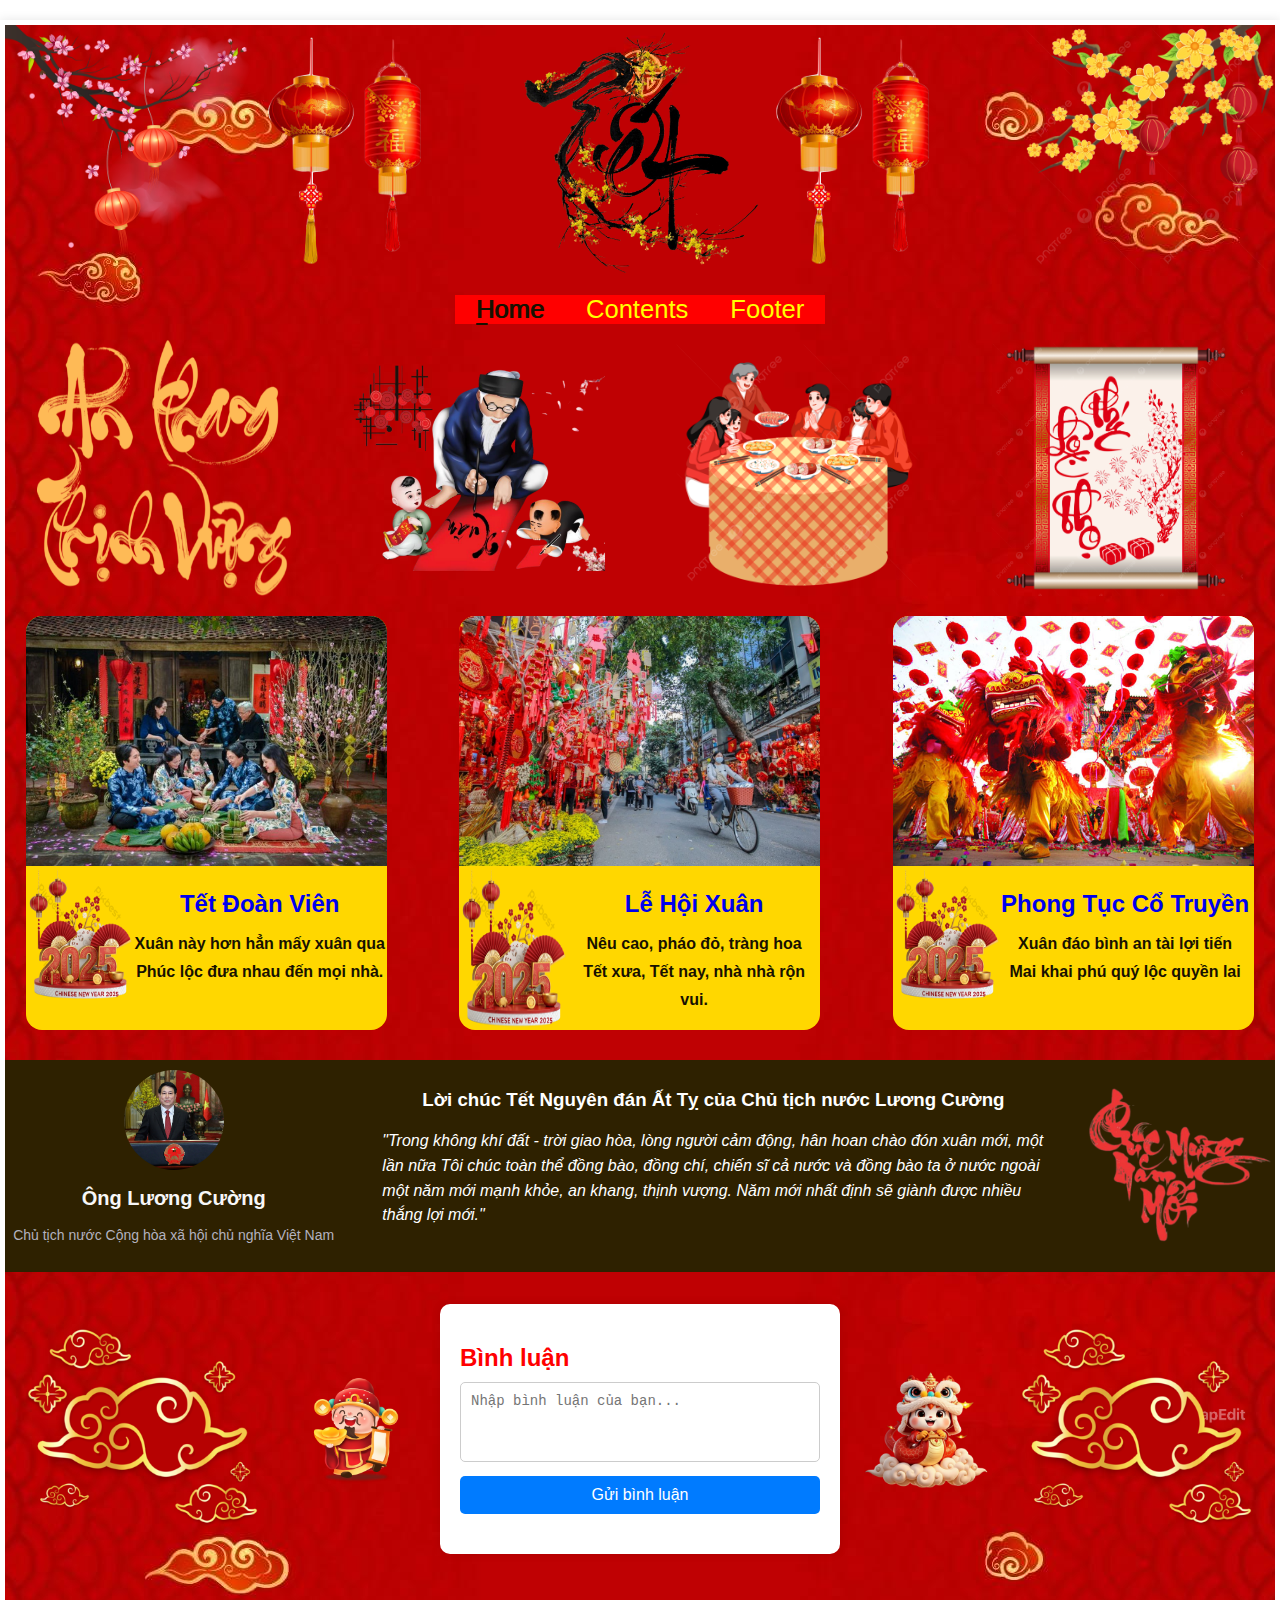
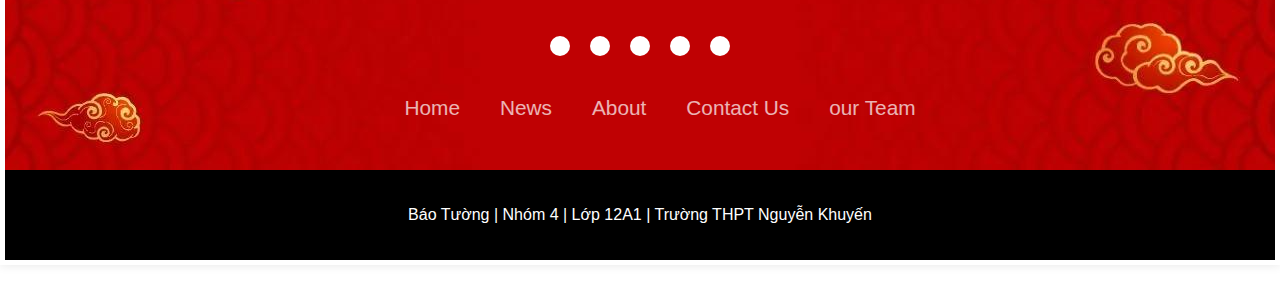
<file: index.html>
<!DOCTYPE html>
<html lang="vi">
  <head>
    <meta charset="UTF-8" />
    <meta name="viewport" content="width=device-width, initial-scale=1.0" />
    <title>Báo Tường</title>

    <link rel="stylesheet" href="style.css" />
    <!-- Nhúng Icon -->
    <link
    rel="stylesheet"
    href="https://cdnjs.cloudflare.com/ajax/libs/font-awesome/6.5.1/css/all.min.css"
    integrity="sha512-DTOQO9RWCH3ppGqcWaEA1BIZOC6xxalwEsw9c2QQeAIftl+Vegovlnee1c9QX4TctnWMn13TZye+giMm8e2LwA=="
    crossorigin="anonymous"
    referrerpolicy="no-referrer"
    />
  </head>
  <body>
    <div class="container">
      <div class="header">
        <div class="box">
          <img src="./img/vd.png" alt="" class="deco" />
          <img src="./img/vd10.png" alt="" class="deco" />
          <img src="./img/Tet.png" alt="" class="deco" />
          <img src="./img/vd10.png" alt="" class="deco" />
          <img src="./img/vd2.png" alt="" class="deco" />
        </div>

        <div class="cross" >
          <!-- nav -->
          <!-- nav là thẻ có ngữ nghĩa, giúp trình duyệt biết thành menu hoặc thanh điều hướng -->
          <nav class="nav">
            <ul>
              <li class="active">
                <a href="#!">Home</a>
              </li>
              <li><a href="#section1">Contents</a></li>
              <li><a href="#section2">Footer</a></li>
            </ul>
          </nav>
        </div>
      </div>

      <div class="body">
        <div class="box">
          <img src="./img/vd3.png" alt="" class="deco" />
          <img src="./img/ong-do.png" alt="" class="deco" />
          <img src="./img/vd11.png" alt="" class="deco" />
          <div class="deco thu-phap">
            <img src="./img/vd4.png" alt="" />
          </div>
        </div>

        <div class="blog-list" id="section1">
            <!-- item 1 -->
            <a href="TetDV.html" class="item">
              <img src="./img/anh.jpg" alt="" class="thumb"/>
              <div class="info">
                <img src="./img/info.png" alt="" class="desc">
                <div class="ca-dao">
                  <h2>Tết Đoàn Viên</h2>
                  <h3 class="title">
                    Xuân này hơn hẳn mấy xuân qua <br>
                    Phúc lộc đưa nhau đến mọi nhà.
                  </h3>
                </div>
              </div>
            </a>

            <!-- item 2 -->
            <a href="LHX.html" class="item">
                <img src="./img/anh2.jpg" alt="" class="thumb"/>
              <div class="info">
                <img src="./img/info.png" alt="" class="desc">
                <div class="ca-dao">
                  <h2>Lễ Hội Xuân</h2>
                  <h3 class="title">
                    Nêu cao, pháo đỏ, tràng hoa <br>
                    Tết xưa, Tết nay, nhà nhà rộn vui.
                  </h3>
                </div>
              </div>
            </a>

            <!-- item 3 -->
            <a href="PTCT.html" class="item">
              <img src="./img/anh3.jpg" alt="" class="thumb"/>
              <div class="info">
                <img src="./img/info.png" alt="" class="desc">
                <div class="ca-dao">
                  <h2>Phong Tục Cổ Truyền</h2>
                  <h3 class="title">
                    Xuân đáo bình an tài lợi tiến <br>
                    Mai khai phú quý lộc quyền lai
                  </h3>
                </div>
              </div>
            </a>
      </div>

      <!-- Feedback -->
      <div class="feedback">
        <div class="main-content">
          <div class="feedback-list">
            <div class="feedback-item">
              <!-- Khối bên trái -->
              <div class="info">
                <img
                  src="./img/nhanvat.jpg"
                  alt="Ông Lương Cường"
                  class="avatar"
                />
                <p class="member-name">Ông Lương Cường</p>
                <p class="desc">Chủ tịch nước Cộng hòa xã hội chủ nghĩa Việt Nam
                </p>
              </div>
              <!-- Khối giữa -->
              <div class="content">
                <h3>Lời chúc Tết Nguyên đán Ất Tỵ của Chủ tịch nước Lương Cường</h3>
                <blockquote>
                  "Trong không khí đất - trời giao hòa, lòng người cảm động, hân hoan chào đón xuân mới, một lần nữa Tôi chúc toàn thể đồng bào, đồng chí, chiến sĩ cả nước và đồng bào ta ở nước ngoài một năm mới mạnh khỏe, an khang, thịnh vượng. Năm mới nhất định sẽ giành được nhiều thắng lợi mới."
                </blockquote>
              </div>
              <!-- Khối bên phải -->
              <img src="./img/HPNY.png" alt="" class="deco">
            </div>
          </div>
        </div>
      </div>
    </div>

    <div class="footer" id="section2">
      <div class="comment">
        <img src="./img/vd14.png" alt="" class="cloud">
        <img src="./img/vd9.webp" alt="" class="deco" />
        <div class="comment-box">
          <h2>Bình luận</h2>
          <textarea
            id="commentInput"
            placeholder="Nhập bình luận của bạn..."
          ></textarea>
          <button>Gửi bình luận</button>
    
          <div class="comments-list">
            <ul id="commentList"></ul>
          </div>
        </div>
        <img src="./img/vd13.png" class="deco" />
        <img src="./img/vd14.png" alt="" class="cloud">
      </div>

      <div class="footerContainer">
        <div class="socialIcons">
          <a href=""><i class="fa-brands fa-facebook"></i></a>
          <a href=""><i class="fa-brands fa-instagram"></i></a>
          <a href=""><i class="fa-brands fa-twitter"></i></a>
          <a href=""><i class="fa-brands fa-google-plus"></i></a>
          <a href=""><i class="fa-brands fa-youtube"></i></a>
        </div>
        <div class="footerNav">
          <ul>
            <li><a href="">Home</a></li>
            <li><a href="">News</a></li>
            <li><a href="">About</a></li>
            <li><a href="">Contact Us</a></li>
            <li><a href="">our Team</a></li>
          </ul>
        </div>
      </div>
      <div class="footerBottom">
        <p>
          Báo Tường | Nhóm 4 | Lớp 12A1 | Trường THPT Nguyễn Khuyến
        </p>
      </div>
    </div>
  </body>
</html>
</file>
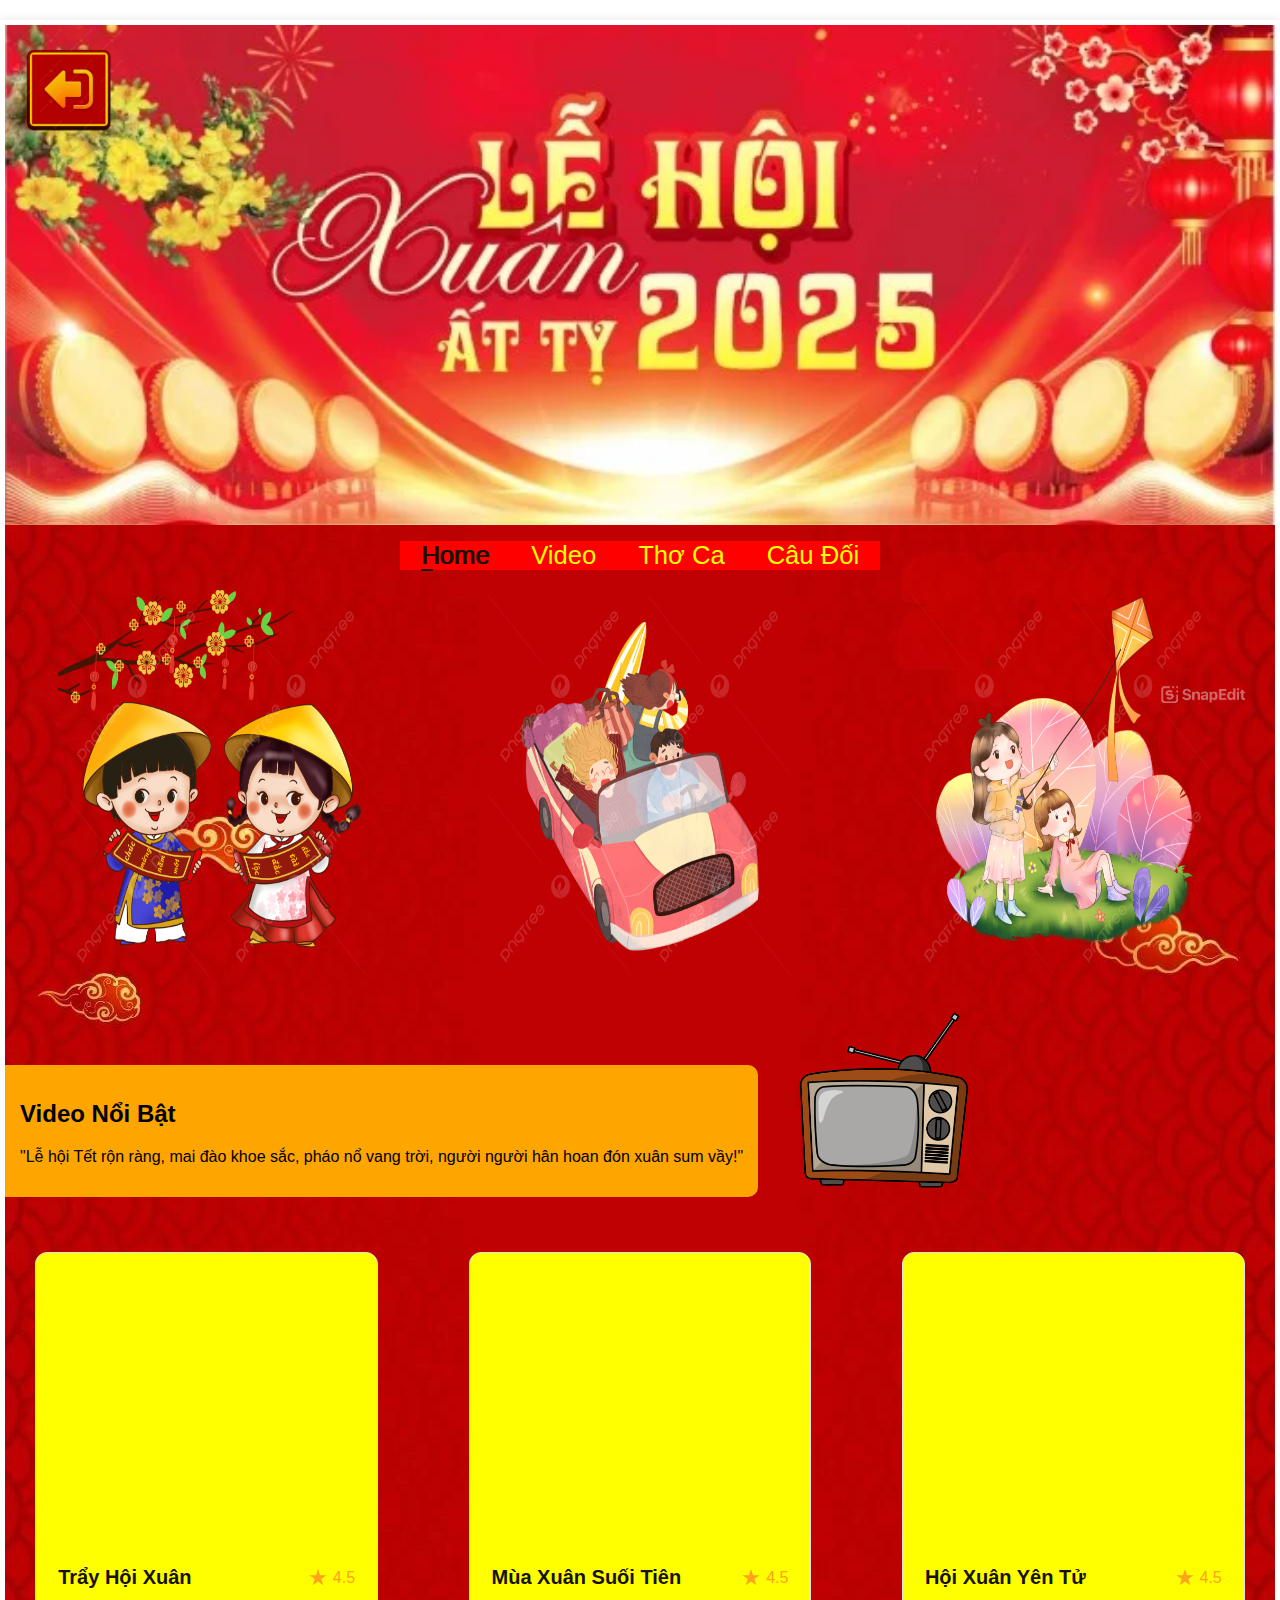
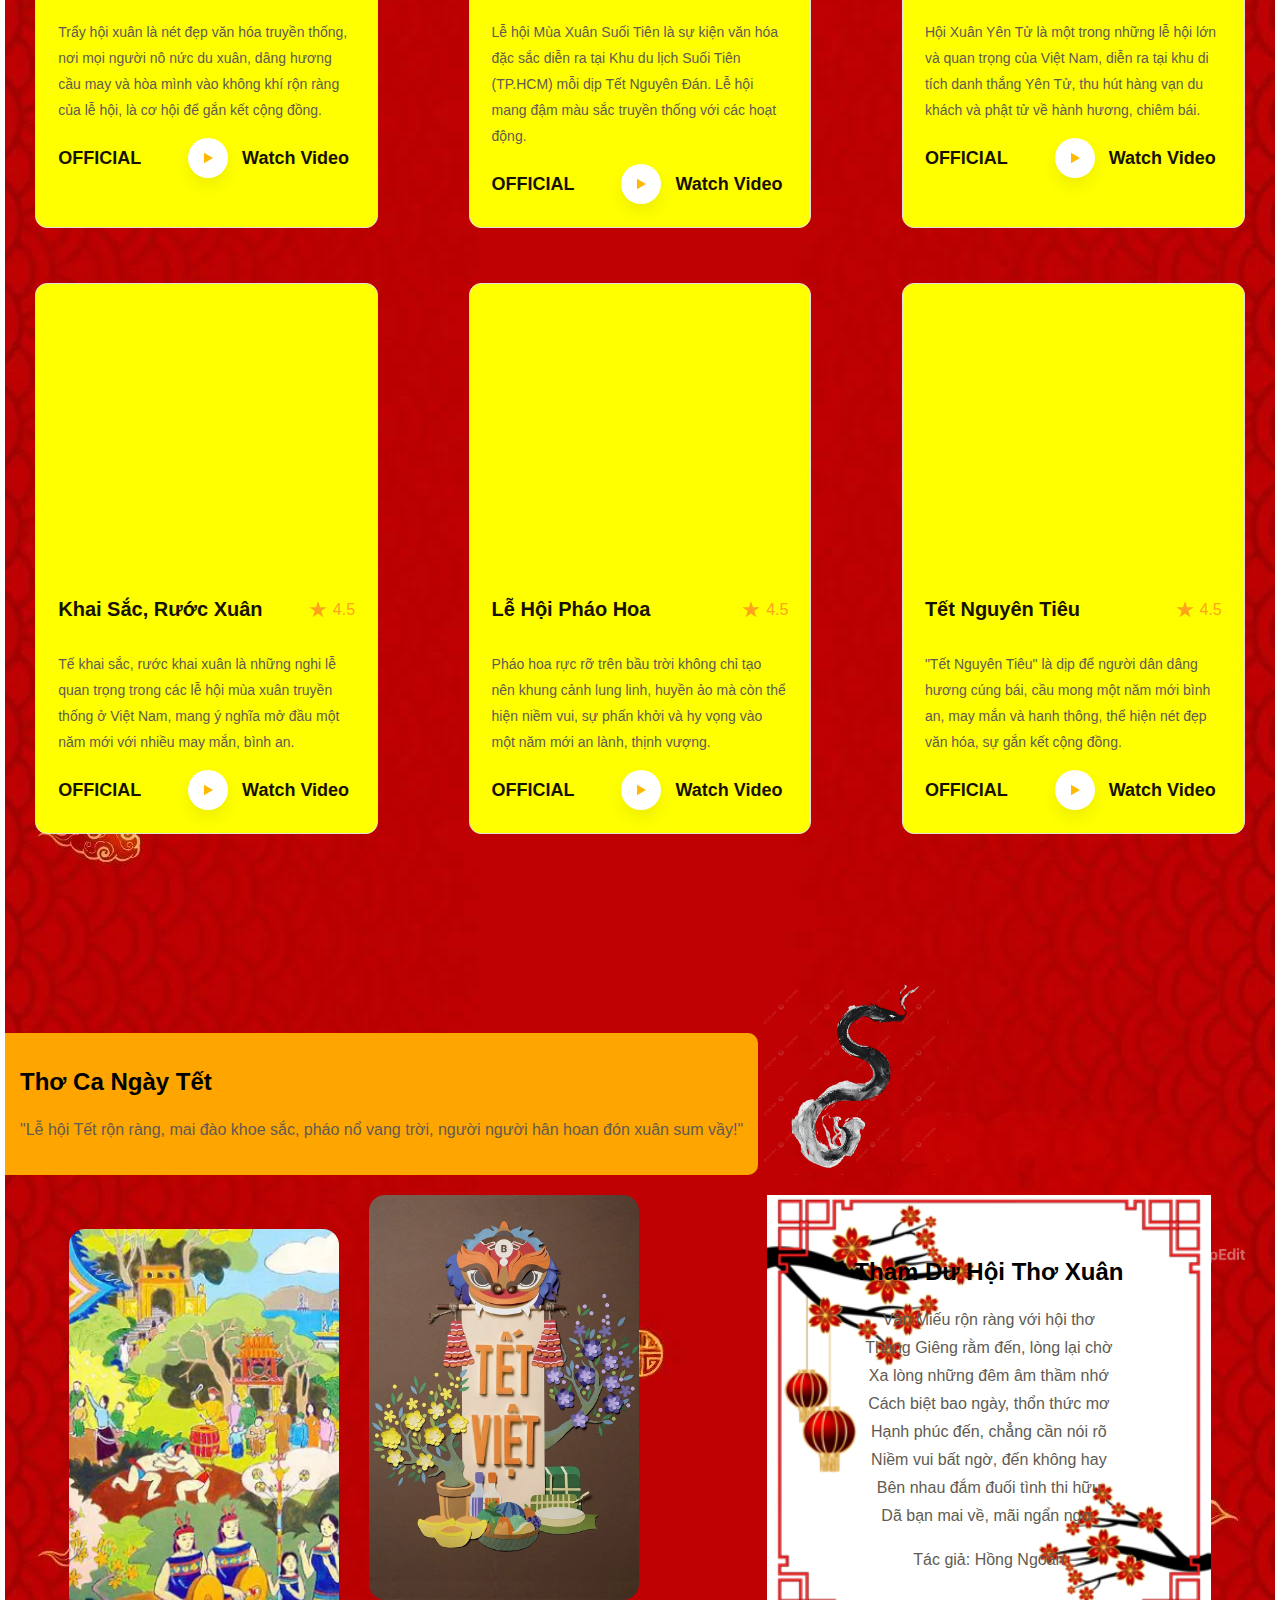
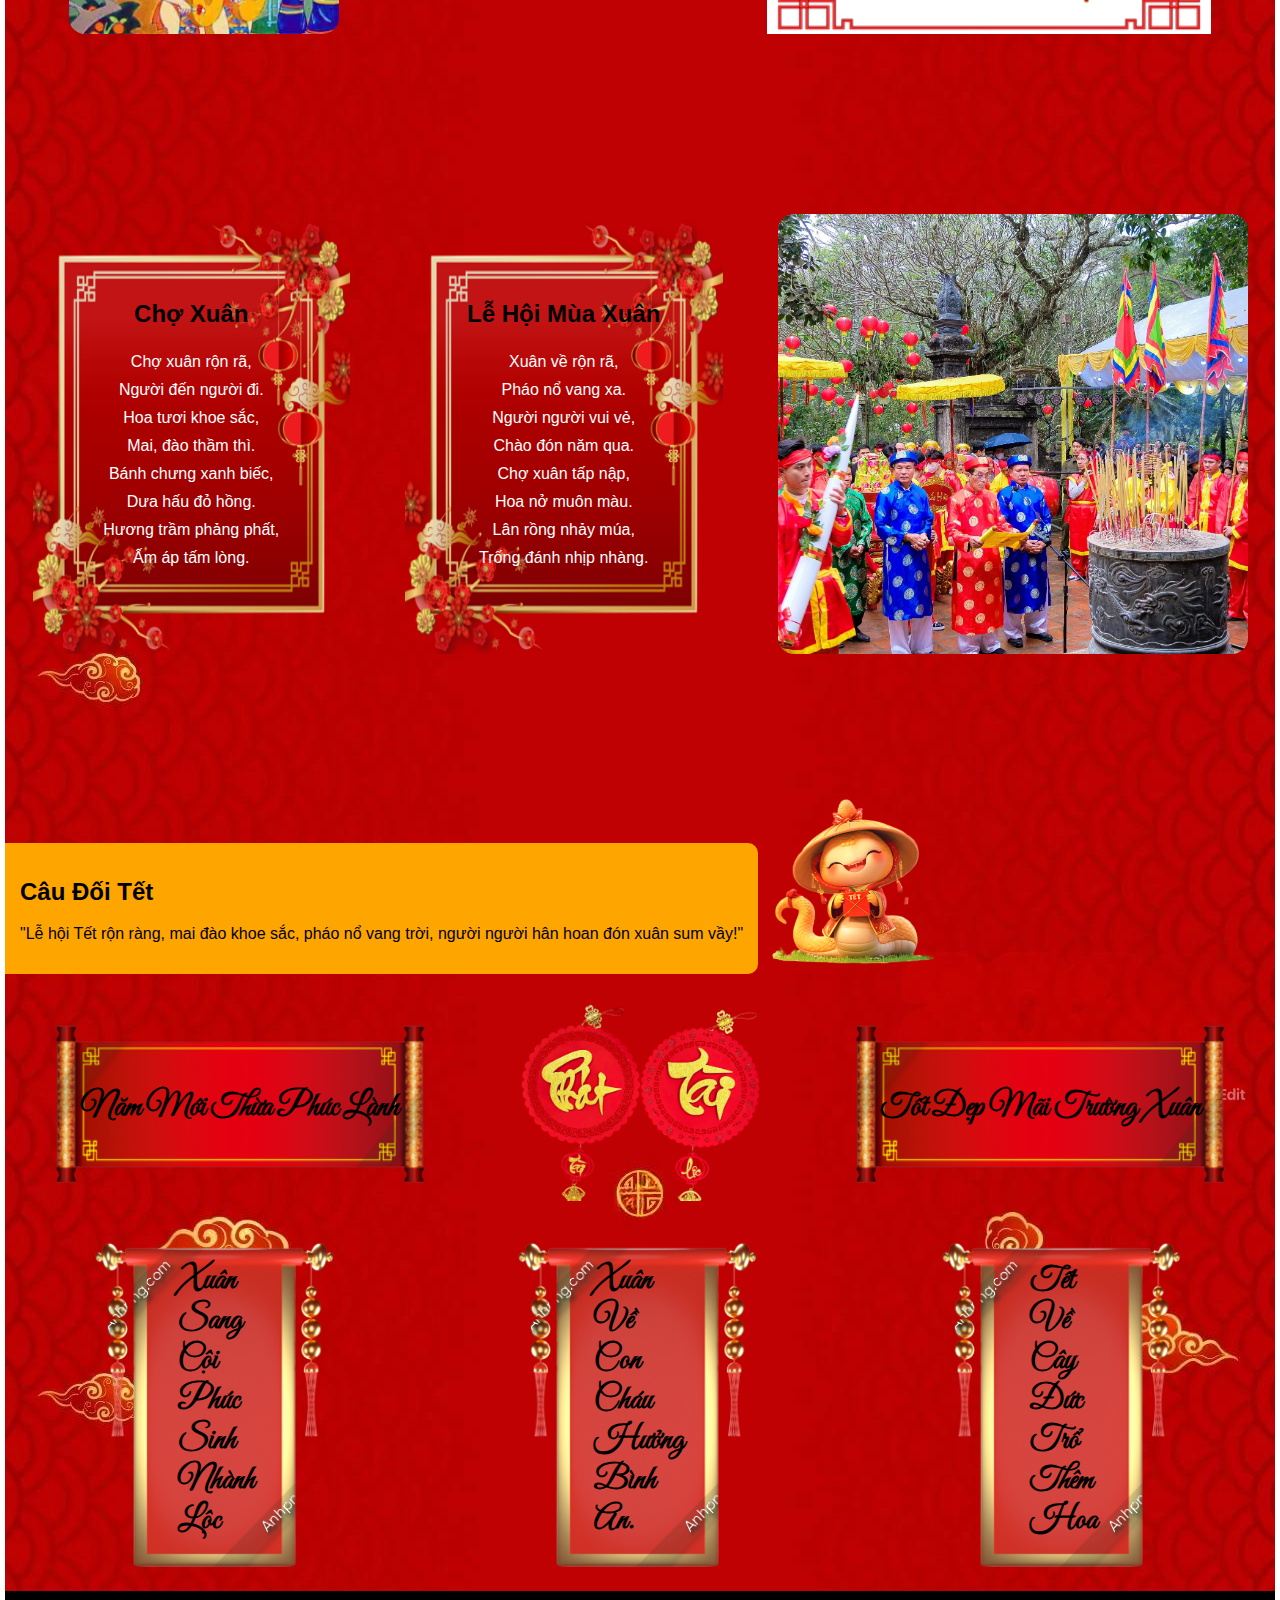
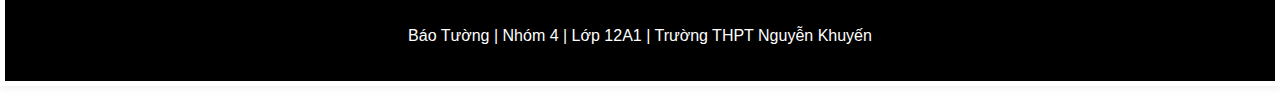
<file: LHX.html>
<!DOCTYPE html>
<html lang="en">
  <head>
    <meta charset="UTF-8" />
    <meta name="viewport" content="width=device-width, initial-scale=1.0" />
    <title>Document</title>
    <link rel="stylesheet" href="LHX.css" />
    <!-- Nhúng font -->
    <link rel="preconnect" href="https://fonts.googleapis.com" />
    <link rel="preconnect" href="https://fonts.gstatic.com" crossorigin />
    <link
      href="https://fonts.googleapis.com/css2?family=Great+Vibes&family=Roboto:ital,wght@0,100..900;1,100..900&display=swap"
      rel="stylesheet"
    />
  </head>
  <body>
    <div class="container">
      <div class="header">
        <a href="index.html"
          ><img src="./img/return.png" alt="" class="return"
        /></a>
      </div>

      <div class="cross">
        <!-- nav -->
        <!-- nav là thẻ có ngữ nghĩa, giúp trình duyệt biết thành menu hoặc thanh điều hướng -->
        <nav class="nav">
          <ul>
            <li class="active">
              <a href="#!">Home</a>
            </li>
            <li><a href="#section1">Video</a></li>
            <li><a href="#section2">Thơ Ca</a></li>
            <li><a href="#section3">Câu Đối</a></li>
          </ul>
        </nav>
      </div>

      <div class="body">
        <!-- Box -->
        <div class="box">
          <img src="./img/children.png" alt="" class="deco" />
          <img src="./img/children3.png" alt="" class="deco" />
          <img src="./img/children2.png" alt="" class="deco" />
        </div>

        <!-- Popular -->
        <div class="popular" id="section1">
          <div class="main-content">
            <div class="popular-top">
              <div class="info">
                <h2 class="heading-lv2">Video Nổi Bật</h2>
                <p class="desc">
                  "Lễ hội Tết rộn ràng, mai đào khoe sắc, pháo nổ vang trời,
                  người người hân hoan đón xuân sum vầy!"
                </p>
              </div>
              <img src="./img/tivi.png" alt="" class="TV" />
            </div>

            <div class="course-list">
              <!-- item 1 -->
              <div class="course-item">
                <!-- Nhúng video youtube -->
                <iframe
                  src="https://www.youtube.com/embed/ASurFkG5PH4?si=QBu2p3Wa4YQLY5zz"
                  title="YouTube video player"
                  frameborder="0"
                  allow="accelerometer; autoplay; clipboard-write; encrypted-media; gyroscope; picture-in-picture; web-share"
                  referrerpolicy="strict-origin-when-cross-origin"
                  allowfullscreen
                  class="thumnb"
                ></iframe>
                <div class="info">
                  <div class="head">
                    <h3 class="title">
                      <a class="line-clamp" href="#!">Trẩy Hội Xuân</a>
                    </h3>
                    <div class="rating">
                      <img src="./img/star.svg" alt="star" class="star" />
                      <span class="value">4.5</span>
                    </div>
                  </div>
                  <p class="desc line-clamp line-2 break-all">
                    Trẩy hội xuân là nét đẹp văn hóa truyền thống, nơi mọi người
                    nô nức du xuân, dâng hương cầu may và hòa mình vào không khí
                    rộn ràng của lễ hội, là cơ hội để gắn kết cộng đồng.
                  </p>
                  <div class="foot">
                    <span class="price">OFFICIAL</span>
                    <button class="watch-video">
                      <div class="icon">
                        <img src="./img/play.svg" alt="" />
                      </div>
                      <span>Watch Video</span>
                    </button>
                  </div>
                </div>
              </div>

              <!-- item 2 -->
              <div class="course-item">
                <!-- Nhúng video youtube -->
                <iframe
                  src="https://www.youtube.com/embed/Kny9CXy464k?si=nEDz3aHPC-3Rlso2"
                  title="YouTube video player"
                  frameborder="0"
                  allow="accelerometer; autoplay; clipboard-write; encrypted-media; gyroscope; picture-in-picture; web-share"
                  referrerpolicy="strict-origin-when-cross-origin"
                  allowfullscreen
                  class="thumnb"
                ></iframe>
                <div class="info">
                  <div class="head">
                    <h3 class="title">
                      <a class="line-clamp" href="#!">Mùa Xuân Suối Tiên</a>
                    </h3>
                    <div class="rating">
                      <img src="./img/star.svg" alt="star" class="star" />
                      <span class="value">4.5</span>
                    </div>
                  </div>
                  <p class="desc line-clamp line-2 break-all">
                    Lễ hội Mùa Xuân Suối Tiên là sự kiện văn hóa đặc sắc diễn ra
                    tại Khu du lịch Suối Tiên (TP.HCM) mỗi dịp Tết Nguyên Đán.
                    Lễ hội mang đậm màu sắc truyền thống với các hoạt động.
                  </p>
                  <div class="foot">
                    <span class="price">OFFICIAL</span>
                    <button class="watch-video">
                      <div class="icon">
                        <img src="./img/play.svg" alt="" />
                      </div>
                      <span>Watch Video</span>
                    </button>
                  </div>
                </div>
              </div>

              <!-- item 3 -->
              <div class="course-item">
                <!-- Nhúng video youtube -->
                <iframe
                  src="https://www.youtube.com/embed/BcQMeP4rMFY?si=h91NbcLI8ro6cDQy"
                  title="YouTube video player"
                  frameborder="0"
                  allow="accelerometer; autoplay; clipboard-write; encrypted-media; gyroscope; picture-in-picture; web-share"
                  referrerpolicy="strict-origin-when-cross-origin"
                  allowfullscreen
                  class="thumnb"
                ></iframe>
                <div class="info">
                  <div class="head">
                    <h3 class="title">
                      <a class="line-clamp" href="#!">Hội Xuân Yên Tử</a>
                    </h3>
                    <div class="rating">
                      <img src="./img/star.svg" alt="star" class="star" />
                      <span class="value">4.5</span>
                    </div>
                  </div>
                  <p class="desc line-clamp line-2 break-all">
                    Hội Xuân Yên Tử là một trong những lễ hội lớn và quan trọng
                    của Việt Nam, diễn ra tại khu di tích danh thắng Yên Tử, thu
                    hút hàng vạn du khách và phật tử về hành hương, chiêm bái.
                  </p>
                  <div class="foot">
                    <span class="price">OFFICIAL</span>
                    <button class="watch-video">
                      <div class="icon">
                        <img src="./img/play.svg" alt="" />
                      </div>
                      <span>Watch Video</span>
                    </button>
                  </div>
                </div>
              </div>
            </div>

            <div class="course-list">
              <!-- item 1 -->
              <div class="course-item">
                <iframe
                  src="https://www.youtube.com/embed/jFqGnI4iT10?si=o6lPtiYjIWxZYexf"
                  title="YouTube video player"
                  frameborder="0"
                  allow="accelerometer; autoplay; clipboard-write; encrypted-media; gyroscope; picture-in-picture; web-share"
                  referrerpolicy="strict-origin-when-cross-origin"
                  allowfullscreen
                  class="thumnb"
                ></iframe>
                <div class="info">
                  <div class="head">
                    <h3 class="title">
                      <a class="line-clamp" href="#!">Khai Sắc, Rước Xuân</a>
                    </h3>
                    <div class="rating">
                      <img src="./img/star.svg" alt="star" class="star" />
                      <span class="value">4.5</span>
                    </div>
                  </div>
                  <p class="desc line-clamp line-2 break-all">
                    Tế khai sắc, rước khai xuân là những nghi lễ quan trọng
                    trong các lễ hội mùa xuân truyền thống ở Việt Nam, mang ý
                    nghĩa mở đầu một năm mới với nhiều may mắn, bình an.
                  </p>
                  <div class="foot">
                    <span class="price">OFFICIAL</span>
                    <button class="watch-video">
                      <div class="icon">
                        <img src="./img/play.svg" alt="" />
                      </div>
                      <span>Watch Video</span>
                    </button>
                  </div>
                </div>
              </div>

              <!-- item 2 -->
              <div class="course-item">
                <!-- Nhúng video youtube -->
                <iframe
                  src="https://www.youtube.com/embed/LCpaM0Ef39s?si=4OJYk2zmujO3gDuU"
                  title="YouTube video player"
                  frameborder="0"
                  allow="accelerometer; autoplay; clipboard-write; encrypted-media; gyroscope; picture-in-picture; web-share"
                  referrerpolicy="strict-origin-when-cross-origin"
                  allowfullscreen
                  class="thumnb"
                ></iframe>
                <div class="info">
                  <div class="head">
                    <h3 class="title">
                      <a class="line-clamp" href="#!">Lễ Hội Pháo Hoa</a>
                    </h3>
                    <div class="rating">
                      <img src="./img/star.svg" alt="star" class="star" />
                      <span class="value">4.5</span>
                    </div>
                  </div>
                  <p class="desc line-clamp line-2 break-all">
                    Pháo hoa rực rỡ trên bầu trời không chỉ tạo nên khung cảnh
                    lung linh, huyền ảo mà còn thể hiện niềm vui, sự phấn khởi
                    và hy vọng vào một năm mới an lành, thịnh vượng.
                  </p>
                  <div class="foot">
                    <span class="price">OFFICIAL</span>
                    <button class="watch-video">
                      <div class="icon">
                        <img src="./img/play.svg" alt="" />
                      </div>
                      <span>Watch Video</span>
                    </button>
                  </div>
                </div>
              </div>

              <!-- item 3 -->
              <div class="course-item">
                <!-- Nhúng video youtube -->
                <iframe
                  src="https://www.youtube.com/embed/Vzk54cMild4?si=QRfWE6bH7bfhu7-h"
                  title="YouTube video player"
                  frameborder="0"
                  allow="accelerometer; autoplay; clipboard-write; encrypted-media; gyroscope; picture-in-picture; web-share"
                  referrerpolicy="strict-origin-when-cross-origin"
                  allowfullscreen
                  class="thumnb"
                ></iframe>
                <div class="info">
                  <div class="head">
                    <h3 class="title">
                      <a class="line-clamp" href="#!">Tết Nguyên Tiêu</a>
                    </h3>
                    <div class="rating">
                      <img src="./img/star.svg" alt="star" class="star" />
                      <span class="value">4.5</span>
                    </div>
                  </div>
                  <p class="desc line-clamp line-2 break-all">
                    "Tết Nguyên Tiêu" là dịp để người dân dâng hương cúng bái,
                    cầu mong một năm mới bình an, may mắn và hanh thông, thể
                    hiện nét đẹp văn hóa, sự gắn kết cộng đồng.
                  </p>
                  <div class="foot">
                    <span class="price">OFFICIAL</span>
                    <button class="watch-video">
                      <div class="icon">
                        <img src="./img/play.svg" alt="" />
                      </div>
                      <span>Watch Video</span>
                    </button>
                  </div>
                </div>
              </div>
            </div>
          </div>
        </div>

        <!-- Feature -->
        <div class="features" id="section2">
          <div class="main-content">
            <div class="top">
              <div class="info">
                <h2 class="heading-lv2">Thơ Ca Ngày Tết</h2>
                <p class="desc">
                  "Lễ hội Tết rộn ràng, mai đào khoe sắc, pháo nổ vang trời,
                  người người hân hoan đón xuân sum vầy!"
                </p>
              </div>
              <img src="./img/snake.png" alt="" class="snake" />
            </div>
            <div class="body">
              <div class="images">
                <img
                  class="lower"
                  src="./img/HoiXuan.webp"
                  alt="Learner outcomes through our awesome platform"
                />
                <img
                  src="./img/HoiXuan2.webp"
                  alt="Learner outcomes through our awesome platform"
                />
              </div>
              <div class="background">
                <div class="content">
                  <h2 class="heading-lv2">Tham Dư Hội Thơ Xuân</h2>
                  <p class="desc">
                    Văn Miếu rộn ràng với hội thơ <br />
                    Tháng Giêng rằm đến, lòng lại chờ <br />
                    Xa lòng những đêm âm thầm nhớ <br />
                    Cách biệt bao ngày, thổn thức mơ <br />
                    Hạnh phúc đến, chẳng cần nói rõ <br />
                    Niềm vui bất ngờ, đến không hay <br />
                    Bên nhau đắm đuối tình thi hữu <br />
                    Dã bạn mai về, mãi ngẩn ngơ.
                  </p>
                  <p class="desc">Tác giả: Hồng Ngoãn</p>
                </div>
              </div>
            </div>
          </div>
        </div>

        <!-- Feature 2 -->
        <div class="features features-2nd">
          <div class="main-content">
            <div class="body">
              <div class="images">
                <img
                  src="./img/LeHoi.jpg"
                  alt="Take the next step toward your personal and professional goals with Lesson."
                />
              </div>
              <div class="background">
                <div class="content">
                  <h2 class="heading-lv2">Lễ Hội Mùa Xuân</h2>
                  <p class="desc">
                    Xuân về rộn rã, <br />
                    Pháo nổ vang xa. <br />
                    Người người vui vẻ, <br />
                    Chào đón năm qua. <br />
                    Chợ xuân tấp nập, <br />
                    Hoa nở muôn màu. <br />
                    Lân rồng nhảy múa, <br />
                    Trống đánh nhịp nhàng.
                  </p>
                </div>
              </div>

              <div class="background">
                <div class="content">
                  <h2 class="heading-lv2">Chợ Xuân</h2>
                  <p class="desc">
                    Chợ xuân rộn rã, <br />
                    Người đến người đi. <br />
                    Hoa tươi khoe sắc, <br />
                    Mai, đào thầm thì. <br />
                    Bánh chưng xanh biếc, <br />
                    Dưa hấu đỏ hồng. <br />
                    Hương trầm phảng phất, <br />
                    Ấm áp tấm lòng.
                  </p>
                </div>
              </div>
            </div>
          </div>
        </div>

        <!-- Case -->
        <div class="treme" id="section3">
          <div class="top">
            <div class="info">
              <h2 class="heading-lv2">Câu Đối Tết</h2>
              <p class="desc">
                "Lễ hội Tết rộn ràng, mai đào khoe sắc, pháo nổ vang trời, người
                người hân hoan đón xuân sum vầy!"
              </p>
            </div>
            <img src="./img/snake2.avif" alt="" class="snake" />
          </div>
          <div class="content">
            <div class="khung2">
              <h1 class="cau-doi">Năm Mới Thừa Phúc Lành</h1>
            </div>
            <img src="./img/cuon-thu4.webp" alt="" class="deco" />
            <div class="khung2">
              <h1 class="cau-doi">Tốt Đẹp Mãi Trường Xuân</h1>
            </div>
          </div>
          <div class="content">
            <div class="khung">
              <h1 class="cau-doi">
                Xuân <br />
                Sang <br />
                Cội <br />
                Phúc <br />
                Sinh <br />
                Nhành <br />
                Lộc
              </h1>
            </div>
            <div class="khung">
              <h1 class="cau-doi">
                Xuân <br />
                Về <br />
                Con <br />
                Cháu <br />
                Hưởng <br />
                Bình <br />
                An.
              </h1>
            </div>
            <div class="khung">
              <h1 class="cau-doi">
                Tết <br />
                Về <br />
                Cây <br />
                Đức <br />
                Trổ <br />
                Thêm <br />
                Hoa
              </h1>
            </div>
          </div>
        </div>
      </div>

      <div class="footer">
        <div class="footerBottom">
          <p>Báo Tường | Nhóm 4 | Lớp 12A1 | Trường THPT Nguyễn Khuyến</p>
        </div>
      </div>
    </div>
  </body>
</html>
</file>
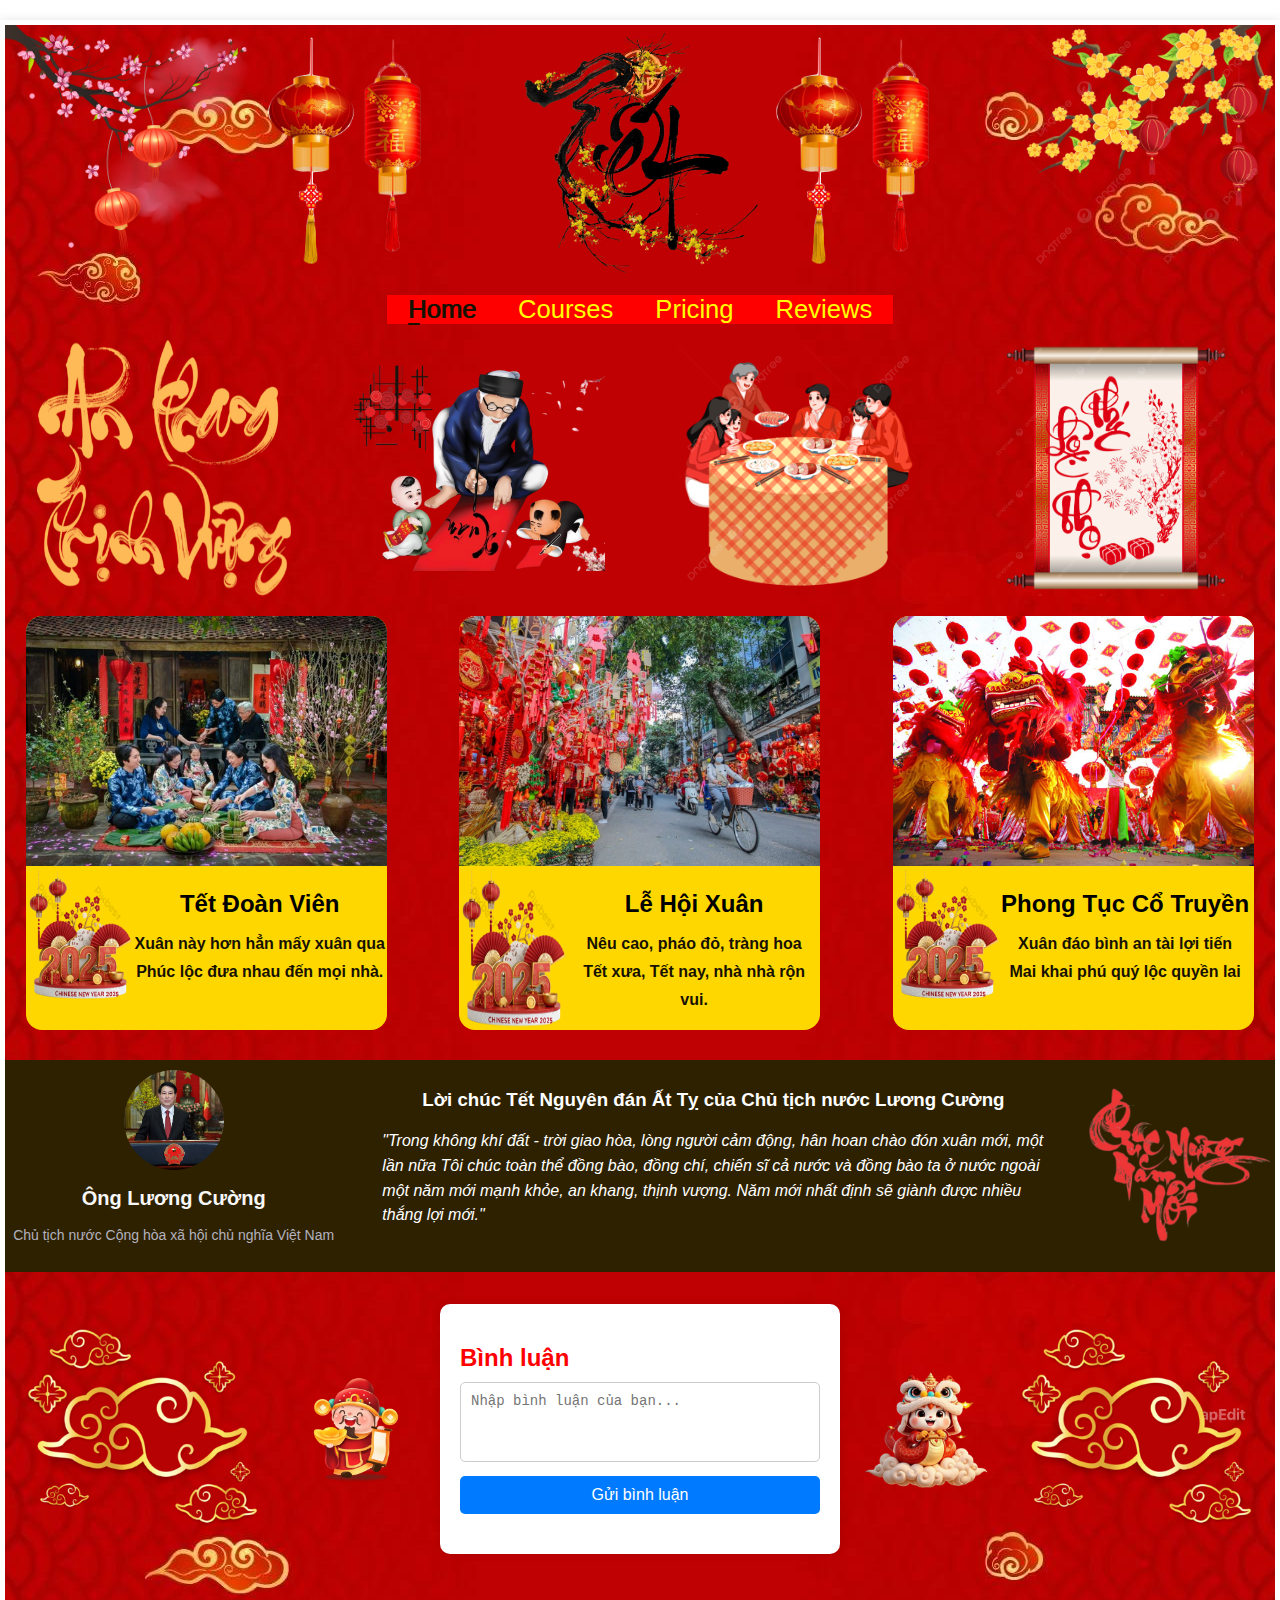
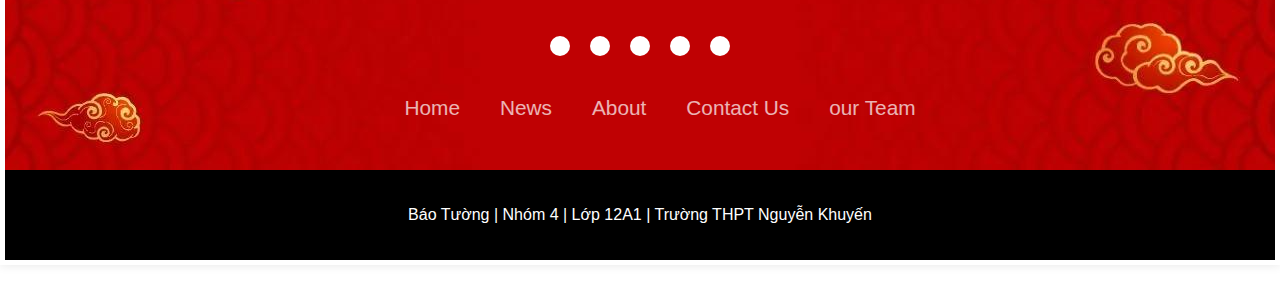
<file: text.html>
<!DOCTYPE html>
<html lang="vi">
  <head>
    <meta charset="UTF-8" />
    <meta name="viewport" content="width=device-width, initial-scale=1.0" />
    <title>Báo Tường</title>

    <link rel="stylesheet" href="style.css" />
    <!-- Nhúng Icon -->
    <link
    rel="stylesheet"
    href="https://cdnjs.cloudflare.com/ajax/libs/font-awesome/6.5.1/css/all.min.css"
    integrity="sha512-DTOQO9RWCH3ppGqcWaEA1BIZOC6xxalwEsw9c2QQeAIftl+Vegovlnee1c9QX4TctnWMn13TZye+giMm8e2LwA=="
    crossorigin="anonymous"
    referrerpolicy="no-referrer"
    />
  </head>
  <body>
    <div class="container">
      <div class="header">
        <div class="box">
          <img src="./img/vd.png" alt="" class="deco" />
          <img src="./img/vd10.png" alt="" class="deco" />
          <img src="./img/Tet.png" alt="" class="deco" />
          <img src="./img/vd10.png" alt="" class="deco" />
          <img src="./img/vd2.png" alt="" class="deco" />
        </div>

        <div class="cross" >
          <!-- nav -->
          <!-- nav là thẻ có ngữ nghĩa, giúp trình duyệt biết thành menu hoặc thanh điều hướng -->
          <nav class="nav">
            <ul>
              <li class="active">
                <a href="#!">Home</a>
              </li>
              <li><a href="#!">Courses</a></li>
              <li><a href="#!">Pricing</a></li>
              <li><a href="#!">Reviews</a></li>
            </ul>
          </nav>
        </div>
      </div>

      <div class="body">
        <div class="box">
          <img src="./img/vd3.png" alt="" class="deco" />
          <img src="./img/ong-do.png" alt="" class="deco" />
          <img src="./img/vd11.png" alt="" class="deco" />
          <div class="deco thu-phap">
            <img src="./img/vd4.png" alt="" />
          </div>
        </div>

        <div class="blog-list">
            <!-- item 1 -->
            <div class="item">
              <img src="./img/anh.jpg" alt="" class="thumb"/>
              <div class="info">
                <img src="./img/info.png" alt="" class="desc">
                <div class="ca-dao">
                  <h2>Tết Đoàn Viên</h2>
                  <h3 class="title">
                    Xuân này hơn hẳn mấy xuân qua <br>
                    Phúc lộc đưa nhau đến mọi nhà.
                  </h3>
                </div>
              </div>
            </div>

            <!-- item 2 -->
            <div class="item">
                <img src="./img/anh2.jpg" alt="" class="thumb"/>
              <div class="info">
                <img src="./img/info.png" alt="" class="desc">
                <div class="ca-dao">
                  <h2>Lễ Hội Xuân</h2>
                  <h3 class="title">
                    Nêu cao, pháo đỏ, tràng hoa <br>
                    Tết xưa, Tết nay, nhà nhà rộn vui.
                  </h3>
                </div>
              </div>
            </div>

            <!-- item 3 -->
            <div class="item">
              <img src="./img/anh3.jpg" alt="" class="thumb"/>
              <div class="info">
                <img src="./img/info.png" alt="" class="desc">
                <div class="ca-dao">
                  <h2>Phong Tục Cổ Truyền</h2>
                  <h3 class="title">
                    Xuân đáo bình an tài lợi tiến <br>
                    Mai khai phú quý lộc quyền lai
                  </h3>
                </div>
              </div>
            </div>
      </div>

      <!-- Feedback -->
      <div class="feedback">
        <div class="main-content">
          <div class="feedback-list">
            <div class="feedback-item">
              <!-- Khối bên trái -->
              <div class="info">
                <img
                  src="./img/nhanvat.jpg"
                  alt="Ông Lương Cường"
                  class="avatar"
                />
                <p class="member-name">Ông Lương Cường</p>
                <p class="desc">Chủ tịch nước Cộng hòa xã hội chủ nghĩa Việt Nam
                </p>
              </div>
              <!-- Khối giữa -->
              <div class="content">
                <h3>Lời chúc Tết Nguyên đán Ất Tỵ của Chủ tịch nước Lương Cường</h3>
                <blockquote>
                  "Trong không khí đất - trời giao hòa, lòng người cảm động, hân hoan chào đón xuân mới, một lần nữa Tôi chúc toàn thể đồng bào, đồng chí, chiến sĩ cả nước và đồng bào ta ở nước ngoài một năm mới mạnh khỏe, an khang, thịnh vượng. Năm mới nhất định sẽ giành được nhiều thắng lợi mới."
                </blockquote>
              </div>
              <!-- Khối bên phải -->
              <img src="./img/HPNY.png" alt="" class="deco">
            </div>
          </div>
        </div>
      </div>
    </div>

    <div class="footer">
      <div class="comment">
        <img src="./img/vd14.png" alt="" class="cloud">
        <img src="./img/vd9.webp" alt="" class="deco" />
        <div class="comment-box">
          <h2>Bình luận</h2>
          <textarea
            id="commentInput"
            placeholder="Nhập bình luận của bạn..."
          ></textarea>
          <button>Gửi bình luận</button>
    
          <div class="comments-list">
            <ul id="commentList"></ul>
          </div>
        </div>
        <img src="./img/vd13.png" class="deco" />
        <img src="./img/vd14.png" alt="" class="cloud">
      </div>

      <div class="footerContainer">
        <div class="socialIcons">
          <a href=""><i class="fa-brands fa-facebook"></i></a>
          <a href=""><i class="fa-brands fa-instagram"></i></a>
          <a href=""><i class="fa-brands fa-twitter"></i></a>
          <a href=""><i class="fa-brands fa-google-plus"></i></a>
          <a href=""><i class="fa-brands fa-youtube"></i></a>
        </div>
        <div class="footerNav">
          <ul>
            <li><a href="">Home</a></li>
            <li><a href="">News</a></li>
            <li><a href="">About</a></li>
            <li><a href="">Contact Us</a></li>
            <li><a href="">our Team</a></li>
          </ul>
        </div>
      </div>
      <div class="footerBottom">
        <p>
          Báo Tường | Nhóm 4 | Lớp 12A1 | Trường THPT Nguyễn Khuyến
        </p>
      </div>
    </div>
  </body>
</html>
</file>
<file: style.css>
* {
  box-sizing: border-box; /* Cố định kích thước box */
}

a {
  text-decoration: none;
}

body {
  /* Font mặc định */
  font-family: "Arial", sans-serif;
  margin: 0;
}

.container {
  max-width: 1300px;
  min-height: 1300px;
  background-size: contain;
  margin: 20px auto;
  background-image: url(./img/background.webp);
  background-clip: content-box;
  padding: 5px;
  box-shadow: 0px 0px 10px rgba(0, 0, 0, 0.1);
}

/* =====================header==================== */

/* ================box=============== */
.header .box {
  display: flex;
  align-items: top;
  justify-content: space-between;
}

.header .deco {
  width: 20%;
}

/* ================cross=============== */
.header .cross {
  display: flex;
  align-items: center;
}

.nav {
  margin: 0 auto;
}

.nav ul {
  display: flex;
  list-style: none;
  padding-left: 0;
  background: red;
}

.nav a {
  position: relative;
  color: #5f5b53;
  color: yellow;
  font-size: 25.6px;
  padding: 8px 21px;
}

.nav li.active a,
.nav a:hover {
  color: #171100;
  text-shadow: 1px 0 0 currentColor;
}

.nav li.active a::after {
  position: absolute;
  left: 21px;
  bottom: 6px;
  display: block;
  content: "";
  width: 12px;
  height: 2px;
  border-radius: 1px;
  background: #171100;
}

/* =====================body==================== */

/* ================box=============== */
.body .box {
  display: flex;
  justify-content: space-around;
}

.body .box .deco {
  width: 20%;
  height: 256px;
}

.body .box .thu-phap {
  background-image: url(./img/vd5.png);
  background-size: 100% 100%;
  display: flex;
  justify-content: center;
  align-items: center;
}

.body .box .thu-phap img {
  width: 70%;
  height: 80%;
}

/* ================blog-list=============== */

.body .blog-list {
  overflow: hidden;
  gap: 30px;
  display: flex;
  justify-content: space-around;
  margin-top: 20px;
}

.body .item {
  flex-shrink: 0;
  width: calc(30% - 20px);
  border-radius: 16px;
  background: gold;
}

.body .item:hover {
  box-shadow: 0px 16px 32px 0 rgba(0, 0, 0, 0.1);
}

.body .item .info {
  display: flex;
}

.body .item .thumb {
  width: 100%;
  height: 250px;
  object-fit: cover;
  border-radius: 16px 16px 0 0;
}

.body .ca-dao h2 {
  justify-self: center;
  margin-bottom: 0;
}

.body .item .title {
  margin-top: 12px;
  color: #171100;
  font-size: 16px;
  font-weight: 600;
  line-height: 1.75;
  text-align: center;
}

.body .item .desc {
  width: 30%;
}

/* ================feedback=============== */

.body .feedback {
  margin: 30px 0;
  padding: 10px 0;
  background: #2e2100;
}

.feedback-list {
  overflow: hidden;
  display: flex;
}

.feedback-item {
  display: flex;
  justify-content: space-around;
  flex-shrink: 0;
  width: 100%;
}

.feedback-item .info {
  text-align: center;
  width: 30%;
}

.feedback-item .avatar {
  width: 100px;
  height: 100px;
  border-radius: 50%;
  object-fit: cover;
}

.feedback-item .info .member-name {
  margin: 10px 0;
  color: #f7f7f7;
  font-size: 20px;
  font-weight: 700;
  line-height: 1.42;
}

.feedback-item .info .desc {
  margin-top: 4px;
  color: #b3b2bf;
  font-size: 14px;
  line-height: 1.86;
}

.feedback-item .content {
  width: 66%;
}

.feedback-item .content h3 {
  justify-self: center;
  color: #fff;
}

.feedback-item blockquote {
  color: #fff;
  font-size: 16px;
  font-style: italic;
  line-height: 1.54;
}

.feedback .deco {
  width: 15%;
}

/* ================feedback=============== */

.body .feedback {
  margin: 30px 0;
  padding: 10px 0;
  background: #2e2100;
}

.feedback-list {
  overflow: hidden;
  display: flex;
}

.feedback-item {
  display: flex;
  justify-content: space-around;
  flex-shrink: 0;
  width: 100%;
}

.feedback-item .info {
  text-align: center;
  width: 30%;
}

.feedback-item .avatar {
  width: 100px;
  height: 100px;
  border-radius: 50%;
  object-fit: cover;
}

.feedback-item .info .member-name {
  margin: 10px 0;
  color: #f7f7f7;
  font-size: 20px;
  font-weight: 700;
  line-height: 1.42;
}

.feedback-item .info .desc {
  margin-top: 4px;
  color: #b3b2bf;
  font-size: 14px;
  line-height: 1.86;
}

.feedback-item .content {
  width: 66%;
}

.feedback-item .content h3 {
  justify-self: center;
  color: #fff;
}

.feedback-item blockquote {
  color: #fff;
  font-size: 16px;
  font-style: italic;
  line-height: 1.54;
}

.feedback .deco {
  width: 15%;
}

/* =====================footer==================== */

/* ================comment=============== */
.footer .comment {
  display: flex;
  justify-content: space-around;
  align-items: center;
  color: red;
}

.footer .deco {
  width: 10%;
}

.footer .cloud {
  width: 20%;
}

.comment-box {
  width: 400px;
  background: white;
  padding: 20px;
  border-radius: 10px;
  box-shadow: 0 0 10px rgba(0, 0, 0, 0.1);
}

.comment-box h2 {
  margin-bottom: 10px;
}

textarea {
  width: 100%;
  height: 80px;
  padding: 10px;
  border: 1px solid #ccc;
  border-radius: 5px;
  resize: none;
  font-size: 14px;
}

button {
  margin-top: 10px;
  width: 100%;
  padding: 10px;
  border: none;
  background: #007bff;
  color: white;
  font-size: 16px;
  cursor: pointer;
  border-radius: 5px;
}

button:hover {
  background: #0056b3;
}

.comments-list {
  margin-top: 20px;
}

.comments-list ul {
  list-style: none;
  padding: 0;
}

.comments-list li {
  background: #f1f1f1;
  margin-bottom: 10px;
  padding: 10px;
  border-radius: 5px;
}

/* ================footerContainer=============== */

.footerContainer {
  width: 100%;
  padding: 70px 30px 20px;
}
.socialIcons {
  display: flex;
  justify-content: center;
}
.socialIcons a {
  text-decoration: none;
  padding: 10px;
  background-color: white;
  margin: 10px;
  border-radius: 50%;
}
.socialIcons a i {
  font-size: 2em;
  color: black;
  opacity: 0, 9;
}

.socialIcons a:hover {
  background-color: #111;
}
.socialIcons a:hover i {
  color: white;
}
.footerNav {
  margin: 30px 0;
}
.footerNav ul {
  display: flex;
  justify-content: center;
  list-style-type: none;
}
.footerNav ul li a {
  color: white;
  margin: 20px;
  text-decoration: none;
  font-size: 1.3em;
  opacity: 0.7;
}
.footerNav ul li a:hover {
  opacity: 1;
}
.footerBottom {
  background-color: #000;
  padding: 20px;
  text-align: center;
}
.footerBottom p {
  color: white;
}
.designer {
  opacity: 0.7;
  text-transform: uppercase;
  letter-spacing: 1px;
  font-weight: 400;
  margin: 0px 5px;
}
</file>
<file: LHX.css>
* {
  box-sizing: border-box; /* Cố định kích thước box */
}

a {
  text-decoration: none;
}

body {
  /* Font mặc định */
  font-family: "Arial", sans-serif;
  margin: 0;
}

.container {
  max-width: 1300px;
  min-height: 1300px;
  background-size: contain;
  margin: 20px auto;
  background-image: url(./img/background.webp);
  background-clip: content-box;
  padding: 5px;
  box-shadow: 0px 0px 10px rgba(0, 0, 0, 0.1);
}

.btn {
  display: inline-block;
  min-width: 110px;
  padding: 0 16px;
  line-height: 50px;
  color: #fff;
  text-align: center;
  font-size: 1.6rem;
  font-weight: 600;
  border-radius: 999px;
  background: #171100;
}

.btn:hover {
  opacity: 0.9;
  cursor: pointer;
}

/* =====================header==================== */

.header {
  background: url(./img/LHX.webp);
  background-size: cover;
  height: 500px;
}

.header .return {
  width: 10%;
}

/* =====================cross==================== */

.cross {
  display: flex;
  align-items: center;
}

.nav {
  margin: 0 auto;
}

.nav ul {
  display: flex;
  list-style: none;
  padding-left: 0;
  background: red;
}

.nav a {
  position: relative;
  color: #5f5b53;
  color: yellow;
  font-size: 25.6px;
  padding: 8px 21px;
}

.nav li.active a,
.nav a:hover {
  color: #171100;
  text-shadow: 1px 0 0 currentColor;
}

.nav li.active a::after {
  position: absolute;
  left: 21px;
  bottom: 6px;
  display: block;
  content: "";
  width: 12px;
  height: 2px;
  border-radius: 1px;
  background: #171100;
}

/* =====================body==================== */
/* ================box================= */
.body .box {
  display: flex;
  justify-content: space-around;
}

.body .box .deco {
  width: 25%;
  height: 400px;
}

/* ================popular================= */
.popular {
  padding: 20px 0;
  /* margin-top: 135px; */
}

.popular-top {
  display: flex;
  justify-content: red;
  align-items: center;
}

.popular .popular-top .TV {
  width: 20%;
}

.popular .popular-top .info {
  background: orange;
  border-radius: 0 10px 10px 0;
  padding: 15px;
  align-self: flex-end;
}

.popular-top desc {
  margin-top: 16px;
  width: 458px;
  color: #5f5b53;
  font-size: 18px;
  line-height: 1.67;
}

.popular .course-list {
  margin-top: 55px;
  display: flex;
  justify-content: space-around;
  gap: 30px;
}

.popular .course-item {
  border-radius: 12px;
  border: 1px solid #e2dfda;
  background: yellow;
  width: 27%;
}

.popular .course-item:hover {
  border: 1px solid transparent;
  border-radius: 12px;
  background: #fff;
  box-shadow: 0px 18px 36px 0px rgba(0, 0, 0, 0.05);
}

.popular .course-item .thumnb {
  border-radius: 12px 12px 0 0;
  width: 100%;
  height: 270px;
  object-fit: cover;
}

.popular .course-item .info {
  padding: 16px 22px 22px;
}

.popular .course-item .foot,
.popular .course-item .rating,
.popular .course-item .head {
  display: flex;
  align-items: center;
  justify-content: space-between;
}

.popular .course-item .title a {
  color: #171100;
  font-size: 20px;
  font-weight: 600;
  line-height: 1.67;
}

.popular .rating .value {
  margin-left: 6px;
  color: #fea31b;
  font-size: 16px;
  line-height: 1.75;
}

.popular .course-item .desc {
  margin-top: 6px;
  color: #5f5b53;
  font-size: 14px;
  line-height: 1.86;
}

.popular .course-item .price {
  color: #171100;
  font-size: 18px;
  font-weight: 600;
  line-height: 1.67;
}

.popular .watch-video {
  margin-left: 28px;
  border: none;
  background: transparent;
  display: flex;
  align-items: center;
  cursor: pointer;
}

.popular .watch-video .icon {
  display: flex;
  align-items: center;
  justify-content: center;
  width: 40px;
  height: 40px;
  border-radius: 40px;
  background: #fff;
  box-shadow: 0 8px 16px 0 rgba(0, 0, 0, 0.07);
}

.popular .watch-video span {
  margin-left: 14px;
  color: #171100;
  font-size: 18px;
  font-weight: 600;
  line-height: 1.67;
}

/* ================features-1================= */
.features {
  margin: 100px 0;
  padding: 30px 0;
}

.features .top {
  display: flex;
}

.features .info {
  background: orange;
  border-radius: 0 10px 10px 0;
  padding: 15px;
  align-self: flex-end;
}

.features .top .snake {
  width: 15%;
}

.features .body {
  display: flex;
  justify-content: space-around;
  margin-top: 20px;
}

.features .images {
  display: flex;
  gap: 30px;
}

.features .images img {
  width: 270px;
  height: 405px;
  object-fit: cover;
  border-radius: 16px;
}

.features .lower {
  margin-top: 34px;
}

.features .background {
  width: 35%;
  background-image: url(./img/background2.png);
  background-size: 100% 100%;
  background-color: #fff;
  display: flex;
  align-items: center;
}

.features .content {
  margin: 0 20px;
  width: 100%;
}

.features .content h2 {
  text-align: center;
}

.features .desc {
  margin-top: 16px;
  color: #5f5b53;
  font-size: 16px;
  line-height: 1.75;
  text-align: center;
}

/* ================feature-2================= */
.features-2nd {
  margin-top: 70px;
}

.features-2nd .body {
  flex-direction: row-reverse;
}

.features-2nd .images img {
  width: 470px;
  height: 440px;
}

.features-2nd .background {
  background-image: url(./img/background3.png);
  background-color: transparent;
  width: 25%;
}

.features-2nd .background .content {
  width: 100%;
}

.features-2nd .desc {
  color: #fff;
}

/* ================treme================= */

.treme .top {
  display: flex;
  margin-bottom: 30px;
}

.treme .info {
  background: orange;
  border-radius: 0 10px 10px 0;
  padding: 15px;
  align-self: flex-end;
}

.treme .top .snake {
  width: 15%;
}

.treme .content {
  display: flex;
  justify-content: space-around;
}

.treme .khung {
  background-image: url(./img/cuon-thu2.webp);
  background-size: 100% 100%;
  width: 30%;
  display: flex;
  justify-content: center;
}

.treme .khung2 {
  background-image: url(./img/cuon-thu3.webp);
  background-size: 100% 100%;
  width: 31%;
  display: flex;
  align-items: center;
  justify-content: center;
}

.treme .deco {
  width: 20%;
}

.treme .cau-doi {
  margin-top: 60px;
  font-family: "Great Vibes", serif;
  margin-bottom: 50px;
}

.footerBottom {
  background-color: #000;
  padding: 20px;
  text-align: center;
}
.footerBottom p {
  color: white;
}
</file>
